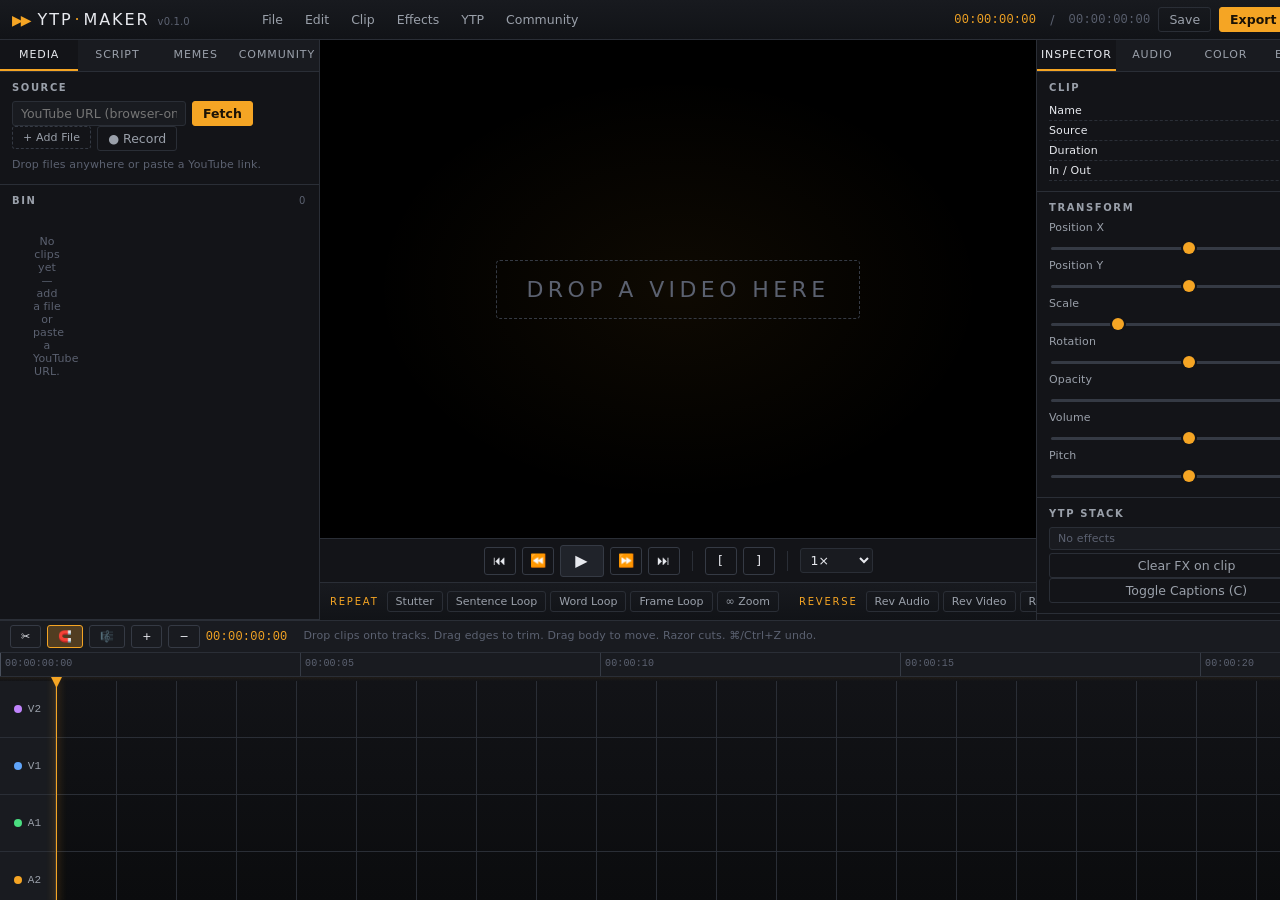
<file: index.html>
<!doctype html>
<html lang="en">
<head>
<meta charset="utf-8" />
<meta name="viewport" content="width=device-width,initial-scale=1" />
<title>YTP Maker — Browser Editor</title>
<link rel="stylesheet" href="styles/main.css" />
<link rel="icon" type="image/svg+xml" href="assets/favicon.svg" />
<script>
  window.__errs = [];
  window.addEventListener('error', (e) => window.__errs.push({ msg: e.message, src: e.filename, line: e.lineno, col: e.colno, stk: (e.error && e.error.stack || '').slice(0, 400) }));
  window.addEventListener('unhandledrejection', (e) => window.__errs.push({ rej: String(e.reason), stk: (e.reason && e.reason.stack || '').slice(0, 400) }));
</script>
</head>
<body class="app">

<!-- ===================== TOP BAR ===================== -->
<header class="topbar">
  <div class="brand">
    <span class="brand-mark">▶▶</span>
    <span class="brand-name">YTP<span class="brand-dot">·</span>MAKER</span>
    <span class="brand-ver">v0.1.0</span>
  </div>
  <div class="topbar-menu">
    <button data-menu="File">File</button>
    <button data-menu="Edit">Edit</button>
    <button data-menu="Clip">Clip</button>
    <button data-menu="Effects">Effects</button>
    <button data-menu="YTP">YTP</button>
    <button data-menu="Community">Community</button>
  </div>
  <div class="topbar-right">
    <span class="tc" id="tc-current">00:00:00:00</span>
    <span class="tc-sep">/</span>
    <span class="tc dim" id="tc-total">00:00:00:00</span>
    <button class="ghost" id="btn-save">Save</button>
    <button class="primary" id="btn-export">Export</button>
    <button class="ghost" id="btn-help" title="Keyboard shortcuts">?</button>
  </div>
</header>

<!-- ===================== HELP MODAL ===================== -->
<dialog id="help-modal">
  <h3>Keyboard Shortcuts</h3>
  <table>
    <tr><td><kbd>Space</kbd> / <kbd>K</kbd></td><td>Play / Pause</td></tr>
    <tr><td><kbd>J</kbd> / <kbd>L</kbd></td><td>Rewind / Forward 5s</td></tr>
    <tr><td><kbd>←</kbd> / <kbd>→</kbd></td><td>Frame step</td></tr>
    <tr><td><kbd>I</kbd> / <kbd>O</kbd></td><td>Mark in / Mark out</td></tr>
    <tr><td><kbd>Ctrl+Z</kbd> / <kbd>Ctrl+Y</kbd></td><td>Undo / Redo</td></tr>
    <tr><td><kbd>Ctrl+S</kbd></td><td>Save project</td></tr>
    <tr><td><kbd>Del</kbd></td><td>Delete selected clip</td></tr>
    <tr><td><kbd>C</kbd></td><td>Toggle captions</td></tr>
  </table>
  <h4>YTP Effects</h4>
  <p>Select a clip first, then click any effect (Stutter, Loop, Reverse, Mouth Warp…). Effects stack on the clip and can be combined.</p>
  <h4>YouTube</h4>
  <p>Paste any YouTube URL into the MEDIA panel. Uses the Piped API (open-source, no key required). Works without a backend.</p>
  <form method="dialog"><button class="primary">Close</button></form>
</dialog>

<!-- ===================== MAIN ===================== -->
<main class="workspace">

  <!-- ============ LEFT: MEDIA POOL + TRANSCRIPT ============ -->
  <aside class="panel left">
    <div class="panel-tabs" data-tabs="left">
      <button class="active" data-tab="media">Media</button>
      <button data-tab="script">Script</button>
      <button data-tab="memes">Memes</button>
      <button data-tab="community">Community</button>
    </div>

    <!-- Media Pool -->
    <section class="tab-pane active" data-pane="media">
      <div class="section">
        <h4>SOURCE</h4>
        <div class="row gap">
          <input id="yt-url" type="text" placeholder="YouTube URL (browser-only, Piped)" />
          <button class="primary" id="btn-yt">Fetch</button>
        </div>
        <div class="row gap top">
          <label class="file-btn">
            <input type="file" id="file-input" accept="video/*,audio/*" hidden />
            <span>+ Add File</span>
          </label>
          <button class="ghost" id="btn-record">● Record</button>
        </div>
        <div class="hint" id="media-hint">Drop files anywhere or paste a YouTube link.</div>
      </div>

      <div class="section grow">
        <h4>BIN <span class="count" id="bin-count">0</span></h4>
        <ul class="bin" id="bin"></ul>
      </div>
    </section>

    <!-- Transcript / Auto Sentence Chopper -->
    <section class="tab-pane" data-pane="script">
      <div class="section">
        <h4>AUTO SENTENCE CHOPPER</h4>
        <div class="row gap">
          <button class="primary" id="btn-detect" disabled>Detect Words</button>
          <span class="hint inline" id="detect-status">no clip selected</span>
        </div>
        <div class="opts row top gap">
          <label><input type="checkbox" id="opt-sentences" checked /> Sentences</label>
          <label><input type="checkbox" id="opt-words" checked /> Words</label>
          <label><input type="checkbox" id="opt-phonemes" /> Phonemes</label>
        </div>
        <div class="row top gap">
          <button class="ghost" id="btn-chop-silence" title="Detect silence boundaries and bake each chunk as a clip">🔪 Auto-chop by silence</button>
          <span class="hint inline">uses VAD</span>
        </div>
      </div>
      <div class="section grow" id="transcript">
        <div class="empty">Detect words on a clip to chop & rearrange.</div>
      </div>
      <div class="section">
        <button class="ghost block" id="btn-bake-script">Bake selection into timeline</button>
      </div>
    </section>

    <!-- Memes / Soundboard -->
    <section class="tab-pane" data-pane="memes">
      <div class="section">
        <h4>MEME INJECTOR</h4>
        <input type="search" id="meme-search" placeholder="Search memes…" />
      </div>
      <div class="section grow meme-grid" id="meme-grid"></div>
    </section>

    <!-- Community -->
    <section class="tab-pane" data-pane="community">
      <div class="section">
        <h4>COMMUNITY CLIP LIBRARY</h4>
        <div class="row gap">
          <input id="comm-search" type="search" placeholder="character / meme / phrase" />
        </div>
        <div class="row top gap">
          <button class="primary block" id="btn-publish">Publish current project</button>
        </div>
      </div>
      <div class="section grow">
        <ul class="bin" id="comm-list"></ul>
      </div>
      <div class="section">
        <h4>REMIX MODE</h4>
        <div class="hint">Open a community project → Fork → Modify → Republish.</div>
      </div>
    </section>
  </aside>

  <!-- ============ CENTER: VIEWER + YTP TOOLS ============ -->
  <section class="center">
    <div class="viewer">
      <canvas id="preview" width="1280" height="720"></canvas>
      <div class="viewer-overlay" id="viewer-overlay">
        <div class="big-msg">Drop a video here</div>
      </div>
      <div class="viewer-fallback" id="viewer-fallback">
        <video id="vid" playsinline crossorigin="anonymous"></video>
        <audio id="aud"></audio>
      </div>
    </div>

    <!-- Transport -->
    <div class="transport">
      <button class="t-btn" id="t-rew" title="Jump -5s">⏮</button>
      <button class="t-btn" id="t-back" title="Frame back">⏪</button>
      <button class="t-btn big" id="t-play" title="Play / Pause">▶</button>
      <button class="t-btn" id="t-fwd" title="Frame fwd">⏩</button>
      <button class="t-btn" id="t-end" title="Jump +5s">⏭</button>
      <span class="t-sep"></span>
      <button class="t-btn" id="t-mark-in" title="Set In">[</button>
      <button class="t-btn" id="t-mark-out" title="Set Out">]</button>
      <span class="t-sep"></span>
      <select id="t-speed" title="Speed">
        <option value="0.25">0.25×</option>
        <option value="0.5">0.5×</option>
        <option value="1" selected>1×</option>
        <option value="2">2×</option>
      </select>
    </div>

    <!-- YTP Quick Effects -->
    <div class="ytp-bar">
      <span class="ytp-label">REPEAT</span>
      <button data-effect="stutter">Stutter</button>
      <button data-effect="loop-sentence">Sentence Loop</button>
      <button data-effect="loop-word">Word Loop</button>
      <button data-effect="loop-frame">Frame Loop</button>
      <button data-effect="infinite-zoom">∞ Zoom</button>
      <span class="ytp-sep"></span>
      <span class="ytp-label">REVERSE</span>
      <button data-effect="rev-audio">Rev Audio</button>
      <button data-effect="rev-video">Rev Video</button>
      <button data-effect="rev-every-other">Rev Every Other Word</button>
      <span class="ytp-sep"></span>
      <span class="ytp-label">FACE</span>
      <button data-effect="mouth-warp">Mouth Warp</button>
      <button data-effect="eye-distort">Eye Distort</button>
      <button data-effect="liquid-face">Liquid Face</button>
      <span class="ytp-sep"></span>
      <button id="btn-detect-bpm" title="Analyze active media's audio and snap clips to its beat (Shift+click: all audio tracks)">🎵 Detect BPM</button>
      <span class="ytp-sep"></span>
      <span class="ytp-label">PRESETS</span>
      <select id="preset-select" title="Apply a YTP effect chain to the selected clip">
        <option value="">— pick a preset —</option>
        <option value="spadinner">Spadinner</option>
        <option value="bill-cipher">Bill Cipher</option>
        <option value="bowser">Bowser</option>
        <option value="mlg">MLG</option>
        <option value="spongebob">Spongebob 2hr Later</option>
        <option value="deepfried">Deep Fried</option>
        <option value="goblin">Goblin Mode</option>
        <option value="sans">Sans</option>
      </select>
      <span class="ytp-sep"></span>
      <span class="ytp-label">CHAOS</span>
      <button data-effect="random" id="btn-random-fx" title="Add a random effect (30% chance)">🎲 Random</button>
      <button data-effect="ytpify" id="btn-ytpify" title="Apply a random YTP effect chain">💥 YTP-ify</button>
      <span class="ytp-sep"></span>
      <span class="ytp-label">CHOP</span>
      <button data-effect="chop-words">Chop to Words</button>
    </div>
  </section>

  <!-- ============ RIGHT: INSPECTOR ============ -->
  <aside class="panel right">
    <div class="panel-tabs" data-tabs="right">
      <button class="active" data-tab="inspector">Inspector</button>
      <button data-tab="audio">Audio</button>
      <button data-tab="color">Color</button>
      <button data-tab="export">Export</button>
    </div>

    <section class="tab-pane active" data-pane="inspector">
      <div class="section">
        <h4>CLIP</h4>
        <div class="kv"><span>Name</span><span id="i-name">—</span></div>
        <div class="kv"><span>Source</span><span id="i-src">—</span></div>
        <div class="kv"><span>Duration</span><span id="i-dur">—</span></div>
        <div class="kv"><span>In / Out</span><span id="i-inout">—</span></div>
      </div>
      <div class="section">
        <h4>TRANSFORM</h4>
        <label>Position X<input type="range" min="-1" max="1" step="0.01" value="0" data-tr="x" /></label>
        <label>Position Y<input type="range" min="-1" max="1" step="0.01" value="0" data-tr="y" /></label>
        <label>Scale<input type="range" min="0.1" max="4" step="0.01" value="1" data-tr="s" /></label>
        <label>Rotation<input type="range" min="-180" max="180" step="1" value="0" data-tr="r" /></label>
        <label>Opacity<input type="range" min="0" max="1" step="0.01" value="1" data-tr="o" /></label>
        <label>Volume<input type="range" min="0" max="2" step="0.01" value="1" data-tr="v" /></label>
        <label>Pitch<input type="range" min="-12" max="12" step="0.1" value="0" data-tr="p" /></label>
      </div>
      <div class="section">
        <h4>YTP STACK</h4>
        <ul class="fx-stack" id="fx-stack"><li class="empty">No effects</li></ul>
        <button class="ghost block top" id="btn-clear-fx">Clear FX on clip</button>
        <button class="ghost block top" id="btn-captions">Toggle Captions (C)</button>
      </div>
    </section>

    <section class="tab-pane" data-pane="audio">
      <div class="section">
        <h4>FAIRLIGHT-LITE</h4>
        <label>Master Gain<input type="range" min="0" max="2" step="0.01" value="1" id="audio-gain" /></label>
        <label>Low Cut<input type="range" min="0" max="1000" step="10" value="20" id="audio-lc" /></label>
        <label>High Cut<input type="range" min="2000" max="22050" step="100" value="22050" id="audio-hc" /></label>
      </div>
    </section>

    <section class="tab-pane" data-pane="color">
      <div class="section">
        <h4>COLOR</h4>
        <label>Exposure<input type="range" min="-2" max="2" step="0.01" value="0" data-cl="e" /></label>
        <label>Contrast<input type="range" min="-1" max="1" step="0.01" value="0" data-cl="c" /></label>
        <label>Saturation<input type="range" min="0" max="2" step="0.01" value="1" data-cl="s" /></label>
        <label>Hue<input type="range" min="-180" max="180" step="1" value="0" data-cl="h" /></label>
        <label>Gamma<input type="range" min="0.1" max="3" step="0.01" value="1" data-cl="g" /></label>
        <div class="row gap top">
          <button class="ghost block" id="btn-color-reset">Reset</button>
        </div>
      </div>
    </section>

    <section class="tab-pane" data-pane="export">
      <div class="section">
        <h4>DELIVER</h4>
        <label>Resolution
          <select id="ex-res">
            <option>1280×720</option>
            <option>1920×1080</option>
            <option>854×480</option>
            <option>640×360</option>
          </select>
        </label>
        <label>FPS
          <select id="ex-fps">
            <option>24</option><option selected>30</option><option>60</option>
          </select>
        </label>
        <label>Bitrate (Mbps)
          <input id="ex-br" type="number" min="1" max="40" value="8" />
        </label>
        <button class="primary block top" id="btn-do-export">Render → WebM</button>
        <button class="block top" id="btn-cancel-export" style="display:none;">Cancel</button>
        <h4 style="margin-top:14px;">RENDER QUEUE</h4>
        <p class="hint" style="margin:4px 0;">Render the project under multiple preset chains in a row. Each variant exports as a separate WebM file.</p>
        <div class="queue-presets" id="queue-presets">
          <label><input type="checkbox" data-preset="Spadinner" checked> Spadinner</label>
          <label><input type="checkbox" data-preset="Bill Cipher"> Bill Cipher</label>
          <label><input type="checkbox" data-preset="Bowser" checked> Bowser</label>
          <label><input type="checkbox" data-preset="MLG"> MLG</label>
          <label><input type="checkbox" data-preset="Spongebob 2hr Later"> Spongebob 2hr Later</label>
          <label><input type="checkbox" data-preset="Deep Fried"> Deep Fried</label>
          <label><input type="checkbox" data-preset="Goblin Mode"> Goblin Mode</label>
          <label><input type="checkbox" data-preset="Sans"> Sans</label>
          <label><input type="checkbox" data-preset="ORIGINAL" checked> Original (no preset)</label>
        </div>
        <button class="block top" id="btn-queue-render">Render Queue</button>
        <button class="block top" id="btn-queue-cancel" style="display:none;">Cancel Queue</button>
        <ul class="queue-list" id="queue-list"></ul>
        <h4 style="margin-top:14px;">Progress</h4>
        <div class="progress" id="ex-progress"><div></div></div>
        <div class="hint" id="ex-status">Idle.</div>
        <div class="hint mono" id="ex-eta" style="color:#7af;font-size:11px;">Ready.</div>
      </div>
    </section>
  </aside>
</main>

<!-- ===================== TIMELINE ===================== -->
<div class="timeline-wrap" id="timeline-wrap">
  <div class="tl-toolbar">
    <button id="tl-cut" title="Razor">✂</button>
    <button id="tl-snap" class="on" title="Snap">🧲</button>
    <button id="toggle-beat-grid" title="Show vertical lines at detected beat positions">🎼</button>
    <button id="tl-zoom-in">+</button>
    <button id="tl-zoom-out">−</button>
    <span class="tc" id="tl-tc">00:00:00:00</span>
    <span class="hint" id="tl-hint">Drop clips onto tracks. Drag edges to trim. Drag body to move. Razor cuts. ⌘/Ctrl+Z undo.</span>
  </div>
  <div class="timeline" id="timeline">
    <div class="ruler" id="ruler"></div>
    <div class="beat-grid" id="beat-grid"></div>
    <div class="tracks" id="tracks">
      <div class="track" data-track="V2"><div class="track-head">V2</div><div class="track-body" data-body="V2"></div></div>
      <div class="track" data-track="V1"><div class="track-head">V1</div><div class="track-body" data-body="V1"></div></div>
      <div class="track" data-track="A1"><div class="track-head">A1</div><div class="track-body" data-body="A1"></div></div>
      <div class="track" data-track="A2"><div class="track-head">A2</div><div class="track-body" data-body="A2"></div></div>
    </div>
    <div class="playhead" id="playhead"></div>
  </div>
</div>

<!-- ===================== DRAG GHOST ===================== -->
<div class="drag-ghost" id="drag-ghost"></div>

<!-- ===================== TOAST ===================== -->
<div class="toast" id="toast"></div>

<script type="module" src="src/main.js"></script>
</body>
</html>
</file>
<file: styles/main.css>
/* =====================================================================
   YTP MAKER — DaVinci Resolve-inspired dark editor theme
   Palette: charcoal panels, hairline rules, copper/amber accents
   ===================================================================== */

:root {
  --bg-0: #0b0c0e;          /* deepest */
  --bg-1: #131418;          /* panel */
  --bg-2: #191b20;          /* surface */
  --bg-3: #20232a;          /* elevated */
  --bg-4: #2a2e36;          /* hover */
  --line: #2a2e36;
  --line-2: #353a44;
  --text: #e7e9ee;
  --text-dim: #9aa0aa;
  --text-mute: #5b6170;
  --accent: #f5a524;        /* DaVinci copper */
  --accent-2: #ff7a1a;
  --accent-glow: rgba(245, 165, 36, 0.25);
  --green: #4ade80;
  --red: #ef4444;
  --blue: #60a5fa;
  --purple: #c084fc;
  --shadow: 0 8px 32px rgba(0, 0, 0, 0.55);
  --hairline: 1px solid var(--line);
  --font-mono: "JetBrains Mono", "SF Mono", ui-monospace, Menlo, monospace;
  --font-ui:   "Inter Tight", "Segoe UI", system-ui, sans-serif;
  --font-display: "Bebas Neue", "Oswald", "Inter Tight", system-ui, sans-serif;
}

* { box-sizing: border-box; }

html, body { height: 100%; margin: 0; }
body.app {
  font-family: var(--font-ui);
  color: var(--text);
  background: var(--bg-0);
  font-size: 12.5px;
  letter-spacing: 0.01em;
  display: grid;
  grid-template-rows: 40px 1fr 280px;
  user-select: none;
  overflow: hidden;
}

button {
  font: inherit; color: inherit; background: transparent;
  border: 1px solid var(--line-2); border-radius: 3px;
  padding: 4px 10px; cursor: pointer; transition: 80ms;
  white-space: nowrap;
}
button:hover { background: var(--bg-4); border-color: #444a55; }
button:active { transform: translateY(1px); }
button.primary { background: var(--accent); color: #1a1206; border-color: var(--accent); font-weight: 600; }
button.primary:hover { background: var(--accent-2); border-color: var(--accent-2); }
button.ghost { border-color: var(--line); color: var(--text-dim); }
button.on { background: var(--accent-glow); border-color: var(--accent); color: var(--accent); }
button.block { width: 100%; }
button.x {
  background: transparent;
  border: 1px solid var(--line);
  color: var(--text-dim);
  padding: 1px 6px;
  font-size: 11px;
  line-height: 1.2;
  border-radius: 3px;
  cursor: pointer;
}
button.x:hover { background: #7a2a2a; color: #fff; border-color: #7a2a2a; }

input, select, textarea {
  font: inherit; color: var(--text); background: var(--bg-2);
  border: var(--hairline); border-radius: 3px;
  padding: 4px 8px; outline: none; min-width: 0;
}
input:focus, select:focus, textarea:focus { border-color: var(--accent); }

input[type="range"] {
  -webkit-appearance: none; appearance: none;
  background: transparent; width: 100%; height: 18px; padding: 0; border: none;
}
input[type="range"]::-webkit-slider-runnable-track { height: 3px; background: var(--line-2); border-radius: 2px; }
input[type="range"]::-webkit-slider-thumb {
  -webkit-appearance: none; width: 12px; height: 12px; margin-top: -4.5px;
  background: var(--accent); border-radius: 50%; box-shadow: 0 0 0 2px var(--bg-1);
}
input[type="range"]::-moz-range-track { height: 3px; background: var(--line-2); }
input[type="range"]::-moz-range-thumb { width: 12px; height: 12px; background: var(--accent); border: none; border-radius: 50%; }

label { display: flex; flex-direction: column; gap: 3px; font-size: 11px; color: var(--text-dim); }
label > input[type="range"] { width: 100%; }
.row { display: flex; align-items: center; }
.row.gap > * + * { margin-left: 6px; }
.row.top { align-items: flex-start; }
.tc {
  font-family: var(--font-mono);
  font-size: 12px;
  color: var(--accent);
  letter-spacing: 0.02em;
}
.tc.dim { color: var(--text-mute); }
.tc-sep { color: var(--text-mute); margin: 0 6px; }
.hint { color: var(--text-mute); font-size: 11px; margin-top: 6px; line-height: 1.5; }
.hint.inline { margin-top: 0; }

/* ============== TOP BAR ============== */
.topbar {
  display: grid;
  grid-template-columns: 240px 1fr auto;
  align-items: center;
  background: linear-gradient(180deg, #181a1f 0%, #111317 100%);
  border-bottom: var(--hairline);
  padding: 0 12px;
  position: relative;
  z-index: 50;
}
.brand { display: flex; align-items: baseline; gap: 8px; }
.brand-mark { color: var(--accent); letter-spacing: -2px; font-size: 14px; }
.brand-name { font-family: var(--font-display); font-size: 16px; letter-spacing: 0.12em; }
.brand-dot { color: var(--accent); margin: 0 2px; }
.brand-ver { color: var(--text-mute); font-size: 10px; }
.topbar-menu { display: flex; gap: 2px; }
.topbar-menu button {
  border: none; padding: 6px 10px; border-radius: 0;
  color: var(--text-dim);
}
.topbar-menu button:hover { color: var(--text); background: var(--bg-3); }
.topbar-right { display: flex; align-items: center; gap: 8px; }

/* ============== WORKSPACE ============== */
.workspace {
  display: grid;
  grid-template-columns: 320px 1fr 300px;
  min-height: 0;
}

/* ============== PANELS ============== */
.panel {
  background: var(--bg-1);
  display: flex; flex-direction: column;
  min-height: 0;
}
.panel.left  { border-right: var(--hairline); }
.panel.right { border-left:  var(--hairline); }

.panel-tabs {
  display: flex; border-bottom: var(--hairline); background: var(--bg-2);
}
.panel-tabs button {
  flex: 1; border: none; border-radius: 0;
  padding: 8px 4px; color: var(--text-dim);
  border-bottom: 2px solid transparent;
  font-size: 11px; letter-spacing: 0.08em; text-transform: uppercase;
}
.panel-tabs button.active {
  color: var(--text); background: var(--bg-1);
  border-bottom-color: var(--accent);
}
.tab-pane { display: none; flex: 1; min-height: 0; overflow: auto; }
.tab-pane.active { display: flex; flex-direction: column; }

.section { padding: 10px 12px; border-bottom: var(--hairline); }
.section.grow { flex: 1; min-height: 0; overflow: auto; }
.section h4 {
  margin: 0 0 8px 0; font-size: 10px; letter-spacing: 0.16em;
  text-transform: uppercase; color: var(--text-dim); display: flex; justify-content: space-between;
}
.section .count { color: var(--text-mute); font-weight: normal; }
.file-btn {
  border: 1px dashed var(--line-2); border-radius: 3px; padding: 4px 10px;
  cursor: pointer; color: var(--text-dim);
}
.file-btn:hover { border-color: var(--accent); color: var(--text); }
.opts { font-size: 11px; }
.opts label { flex-direction: row; align-items: center; gap: 4px; color: var(--text-dim); }

/* Bin (media list) */
.bin { list-style: none; margin: 0; padding: 0; }
.bin li {
  display: grid; grid-template-columns: 28px 1fr auto; gap: 8px; align-items: center;
  padding: 6px 8px; border-radius: 3px; cursor: grab; border: 1px solid transparent;
}
.bin li:hover { background: var(--bg-2); border-color: var(--line); }
.bin li.active { background: var(--bg-3); border-color: var(--accent); }
.bin li.dragging { opacity: 0.4; }
.bin .thumb {
  width: 28px; height: 20px; border-radius: 2px; background: #000;
  display: flex; align-items: center; justify-content: center; color: var(--text-mute); font-size: 9px;
  overflow: hidden;
}
.bin .thumb img, .bin .thumb video { width: 100%; height: 100%; object-fit: cover; }
.bin .name { overflow: hidden; text-overflow: ellipsis; white-space: nowrap; }
.bin .meta { font-family: var(--font-mono); color: var(--text-mute); font-size: 10px; }
.bin .empty { padding: 20px; text-align: center; color: var(--text-mute); cursor: default; }

.empty { padding: 30px 16px; text-align: center; color: var(--text-mute); font-size: 11px; }

/* Transcript */
#transcript { padding: 8px 12px; }
#transcript .sent { margin-bottom: 10px; }
#transcript .sent-label { color: var(--text-mute); font-size: 10px; letter-spacing: 0.1em; text-transform: uppercase; margin-bottom: 4px; }
#transcript .word {
  display: inline-block; padding: 2px 6px; margin: 2px 3px; border-radius: 3px;
  background: var(--bg-2); border: 1px solid var(--line); cursor: pointer; font-size: 12px;
}
#transcript .word.selected { background: var(--accent-glow); border-color: var(--accent); color: var(--accent); }
#transcript .word.phoneme { font-family: var(--font-mono); font-size: 10px; padding: 1px 4px; background: #1f1d18; border-color: #3a3220; color: #d4b25a; }

/* Meme grid */
.meme-grid { display: grid; grid-template-columns: repeat(2, 1fr); gap: 6px; padding: 8px; }
.meme-grid .meme {
  background: var(--bg-2); border: var(--hairline); border-radius: 3px; padding: 8px;
  display: flex; flex-direction: column; align-items: center; gap: 4px; cursor: grab;
  font-size: 11px; text-align: center;
}
.meme-grid .meme:hover { border-color: var(--accent); }
.meme-grid .meme .icon { font-size: 22px; }

/* Inspector */
.kv {
  display: flex; justify-content: space-between; padding: 3px 0;
  font-size: 11px; border-bottom: 1px dashed var(--line);
}
.kv span:last-child { font-family: var(--font-mono); color: var(--text-dim); }

.fx-stack { list-style: none; margin: 0; padding: 0; }
.fx-stack li {
  display: flex; align-items: center; gap: 6px; padding: 4px 8px;
  background: var(--bg-2); border: var(--hairline); border-radius: 3px; margin-bottom: 3px;
  font-size: 11px;
}
.fx-stack li .fx-name { color: var(--accent); flex: 1; }
.fx-stack li button { border: none; padding: 0 4px; color: var(--text-mute); }
.fx-stack li button:hover { color: var(--red); }
.fx-stack li { display: flex; align-items: center; gap: 4px; }
.fx-stack li.dragging { opacity: 0.4; }
.fx-stack li.drop-target { box-shadow: inset 0 0 0 2px var(--accent); }
.fx-stack li .fx-grip { color: var(--text-mute); cursor: grab; padding: 0 4px; user-select: none; }
.fx-stack li .fx-grip:active { cursor: grabbing; }
.fx-stack li .fx-name { flex: 1; }
.fx-stack li .fx-up, .fx-stack li .fx-down { font-size: 9px; }
.fx-stack li .fx-toggle { color: var(--accent); }
.fx-stack li .fx-toggle:hover { color: var(--accent); opacity: 0.7; }

.progress { height: 6px; background: var(--bg-3); border-radius: 3px; overflow: hidden; margin: 6px 0; }
.progress > div { height: 100%; background: linear-gradient(90deg, var(--accent), #f6c44d); width: 0%; transition: width 0.1s linear; }
.queue-presets { display: grid; grid-template-columns: 1fr 1fr; gap: 4px; font-size: 12px; margin: 6px 0; }
.queue-presets label { display: flex; gap: 6px; align-items: center; cursor: pointer; }
.queue-list { list-style: none; padding: 0; margin: 8px 0 0 0; font-size: 12px; max-height: 200px; overflow-y: auto; }
.queue-list li { padding: 4px 6px; border-bottom: 1px solid var(--line-2); display: flex; justify-content: space-between; align-items: center; gap: 6px; }
.queue-list li.running { color: var(--accent); }
.queue-list li.done { color: #6fa; }
.queue-list li.failed { color: #f66; }
.queue-list li a { color: var(--accent); text-decoration: none; }
.queue-list li a:hover { text-decoration: underline; }

/* ============== CENTER ============== */
.center {
  display: grid;
  grid-template-rows: 1fr 44px 38px;
  min-height: 0; min-width: 0;
  background: var(--bg-0);
}
.viewer {
  position: relative; background: #000; display: flex; align-items: center; justify-content: center;
  overflow: hidden;
}
#preview { width: 100%; height: 100%; object-fit: contain; image-rendering: auto; }
.viewer-fallback { position: absolute; inset: 0; pointer-events: none; opacity: 0; }
.viewer-overlay {
  position: absolute; inset: 0; display: flex; align-items: center; justify-content: center;
  background: radial-gradient(ellipse at center, rgba(245,165,36,0.06), transparent 60%);
  pointer-events: none; transition: opacity 200ms;
}
.viewer-overlay.hidden { opacity: 0; }
.big-msg {
  font-family: var(--font-display); font-size: 22px; letter-spacing: 0.2em;
  color: var(--text-mute); text-transform: uppercase;
  border: 1px dashed var(--line-2); padding: 16px 30px; border-radius: 4px;
}

.transport {
  display: flex; align-items: center; justify-content: center; gap: 6px;
  background: var(--bg-1); border-top: var(--hairline);
}
.t-btn {
  width: 32px; height: 28px; padding: 0; font-size: 13px;
  display: flex; align-items: center; justify-content: center;
}
.t-btn.big { width: 44px; height: 32px; font-size: 16px; background: var(--bg-3); }
.t-btn.big:hover { background: var(--accent); color: #1a1206; }
.t-sep { width: 1px; height: 20px; background: var(--line); margin: 0 6px; }
#t-speed { padding: 3px 6px; }

.ytp-bar {
  display: flex; align-items: center; gap: 4px; padding: 0 10px;
  background: linear-gradient(180deg, #181a1f 0%, #111317 100%);
  border-top: var(--hairline); overflow-x: auto;
}
.ytp-bar::-webkit-scrollbar { height: 0; }
.ytp-label { color: var(--accent); font-size: 10px; letter-spacing: 0.18em; margin-right: 4px; }
.ytp-sep { width: 1px; height: 20px; background: var(--line); margin: 0 6px; }
.ytp-bar button {
  border: var(--hairline); padding: 3px 8px; font-size: 11px; color: var(--text-dim);
}
.ytp-bar button:hover { color: var(--accent); border-color: var(--accent); }

/* ============== TIMELINE ============== */
.timeline-wrap {
  background: var(--bg-1);
  border-top: var(--hairline);
  display: flex; flex-direction: column; min-height: 0;
}
.tl-toolbar {
  display: flex; align-items: center; gap: 6px; padding: 4px 10px;
  background: var(--bg-2); border-bottom: var(--hairline);
  font-size: 11px;
}
.tl-toolbar .hint { flex: 1; margin: 0 10px; }

.timeline {
  position: relative; flex: 1; min-height: 0; overflow: auto;
  background:
    linear-gradient(var(--bg-1), var(--bg-0)),
    repeating-linear-gradient(90deg, transparent 0 59px, var(--line) 59px 60px);
  cursor: default;
}
.timeline.dropping { box-shadow: inset 0 0 0 2px var(--accent); }

.ruler {
  position: sticky; top: 0; z-index: 5;
  height: 24px; background: var(--bg-2); border-bottom: var(--hairline);
  font-family: var(--font-mono); font-size: 10px; color: var(--text-mute);
  width: 100%;
}
.ruler .tick { position: absolute; top: 0; bottom: 0; border-left: 1px solid var(--line-2); padding-left: 4px; padding-top: 5px; }
.ruler .tick.major { border-left-color: #4a505c; }

.tracks { position: relative; }
.beat-grid {
  position: relative;
  width: 100%;
  height: 4px;
  pointer-events: none;
  overflow: hidden;
  background: linear-gradient(180deg, rgba(245,166,35,0.06) 0%, transparent 100%);
}
.beat-grid .beat-line {
  position: absolute;
  top: 0;
  bottom: -1000px; /* extend down over tracks */
  width: 1px;
  background: rgba(245,166,35,0.18);
}
.beat-grid .beat-line.downbeat { background: rgba(245,90,35,0.45); width: 2px; }
.track { display: grid; grid-template-columns: 56px 1fr; border-bottom: var(--hairline); }
.track-head {
  background: var(--bg-2); border-right: var(--hairline);
  font-family: var(--font-mono); font-size: 11px; color: var(--text-dim);
  display: flex; align-items: center; justify-content: center;
  position: sticky; left: 0; z-index: 3;
}
.track-head::before { content: ""; width: 8px; height: 8px; border-radius: 50%; margin-right: 6px; }
.track[data-track="V2"] .track-head::before { background: var(--purple); }
.track[data-track="V1"] .track-head::before { background: var(--blue); }
.track[data-track="A1"] .track-head::before { background: var(--green); }
.track[data-track="A2"] .track-head::before { background: var(--accent); }
.track[data-track="M"] .track-head::before { background: #f5d060; }

/* Color-coded clip backgrounds per track */
.track[data-track="V1"] .clip { background: linear-gradient(180deg, #1a3050 0%, #0e1f30 100%); border-color: #2a5070; color: #b0d4f5; }
.track[data-track="V2"] .clip { background: linear-gradient(180deg, #2a1a4a 0%, #1a0e30 100%); border-color: #5030a0; color: #d0b0f5; }
.track[data-track="A1"] .clip { background: linear-gradient(180deg, #1a4a2a 0%, #0e2a14 100%); border-color: #2a7040; color: #b0f5c4; }
.track[data-track="A2"] .clip { background: linear-gradient(180deg, #4a2a1a 0%, #2a1408 100%); border-color: #7a4a20; color: #f5c890; }
.track[data-track="M"] .clip { background: linear-gradient(180deg, #4a3a14 0%, #2a2208 100%); border-color: #7a6020; color: #f5dca0; }

.track-body {
  position: relative; height: 56px; min-width: 100%;
  background-image: linear-gradient(90deg, var(--line) 1px, transparent 1px);
  background-size: 60px 100%;
}

.clip {
  position: absolute; top: 4px; bottom: 4px;
  background: linear-gradient(180deg, #2a3344 0%, #1a2030 100%);
  border: 1px solid #3a4555; border-radius: 3px;
  display: flex; flex-direction: column; overflow: hidden; cursor: grab;
  box-shadow: 0 1px 0 rgba(255,255,255,0.04) inset, 0 2px 6px rgba(0,0,0,0.4);
  min-width: 8px;
}
.clip.selected { box-shadow: 0 0 0 2px var(--accent), 0 2px 12px var(--accent-glow); z-index: 2; }
.clip.audio { background: linear-gradient(180deg, #1f3325 0%, #142019 100%); border-color: #2c4a36; }
.clip.meme { background: linear-gradient(180deg, #3a2c14 0%, #221a0e 100%); border-color: #5a4520; }
.clip .clip-head {
  font-size: 10px; color: var(--text); padding: 2px 6px;
  display: flex; justify-content: space-between; align-items: center;
  background: rgba(0,0,0,0.25); border-bottom: 1px solid rgba(0,0,0,0.35);
}
.clip .clip-name { overflow: hidden; text-overflow: ellipsis; white-space: nowrap; }
.clip .clip-tc { font-family: var(--font-mono); color: var(--text-mute); }
.clip .clip-wave { flex: 1; position: relative; }
.clip .clip-wave canvas { width: 100%; height: 100%; display: block; }
.clip .clip-fx {
  position: absolute; top: 18px; left: 4px; right: 4px;
  display: flex; gap: 2px; flex-wrap: wrap;
}
.clip .fx-tag {
  font-size: 9px; background: var(--accent); color: #1a1206;
  padding: 1px 4px; border-radius: 2px; font-weight: 600; letter-spacing: 0.05em;
}
.clip .handle {
  position: absolute; top: 0; bottom: 0; width: 6px; cursor: ew-resize; z-index: 3;
}
.clip .handle.l { left: 0; }
.clip .handle.r { right: 0; }
.clip .handle:hover { background: var(--accent); opacity: 0.5; }

.playhead {
  position: absolute; top: 0; bottom: 0; width: 1px; background: var(--accent);
  pointer-events: none; z-index: 4;
  box-shadow: 0 0 8px var(--accent);
}
.playhead::before {
  content: ""; position: absolute; top: 0; left: -5px; width: 11px; height: 11px;
  background: var(--accent); clip-path: polygon(0 0, 100% 0, 50% 100%);
}

.drag-ghost {
  position: fixed; pointer-events: none; z-index: 9999;
  background: var(--accent); color: #1a1206; padding: 4px 8px; border-radius: 3px;
  font-size: 11px; font-weight: 600; display: none; transform: translate(-50%, -120%);
  box-shadow: var(--shadow);
}

.toast {
  position: fixed; bottom: 300px; left: 50%; transform: translateX(-50%);
  background: var(--bg-3); border: 1px solid var(--accent); color: var(--text);
  padding: 8px 14px; border-radius: 3px; font-size: 12px;
  box-shadow: var(--shadow); opacity: 0; transition: opacity 200ms;
  pointer-events: none; z-index: 1000;
}
.toast.show { opacity: 1; }

/* Help modal */
dialog#help-modal {
  background: var(--bg-2);
  color: var(--text);
  border: 1px solid var(--border);
  border-radius: 4px;
  padding: 20px 24px;
  max-width: 480px;
  font-size: 12px;
  box-shadow: var(--shadow);
}
dialog#help-modal::backdrop { background: rgba(0,0,0,0.7); }
dialog#help-modal h3 { margin: 0 0 12px; color: var(--accent); font-size: 13px; text-transform: uppercase; letter-spacing: 0.5px; }
dialog#help-modal h4 { margin: 14px 0 6px; font-size: 11px; color: var(--text-dim); text-transform: uppercase; }
dialog#help-modal table { width: 100%; border-collapse: collapse; }
dialog#help-modal td { padding: 4px 0; vertical-align: top; }
dialog#help-modal td:first-child { width: 40%; }
dialog#help-modal kbd {
  background: var(--bg-3);
  border: 1px solid var(--border);
  border-bottom-width: 2px;
  border-radius: 3px;
  padding: 1px 6px;
  font-family: var(--mono);
  font-size: 11px;
  color: var(--accent);
}
dialog#help-modal p { margin: 0; color: var(--text-dim); }

/* Scrollbars */
::-webkit-scrollbar { width: 8px; height: 8px; }
::-webkit-scrollbar-track { background: var(--bg-1); }
::-webkit-scrollbar-thumb { background: var(--bg-4); border-radius: 4px; }
::-webkit-scrollbar-thumb:hover { background: #444a55; }

/* Loading state for viewer */
.viewer.loading::after {
  content: ""; position: absolute; inset: 0;
  background: repeating-linear-gradient(45deg, transparent 0 12px, rgba(245,165,36,0.04) 12px 24px);
  pointer-events: none;
}
</file>
